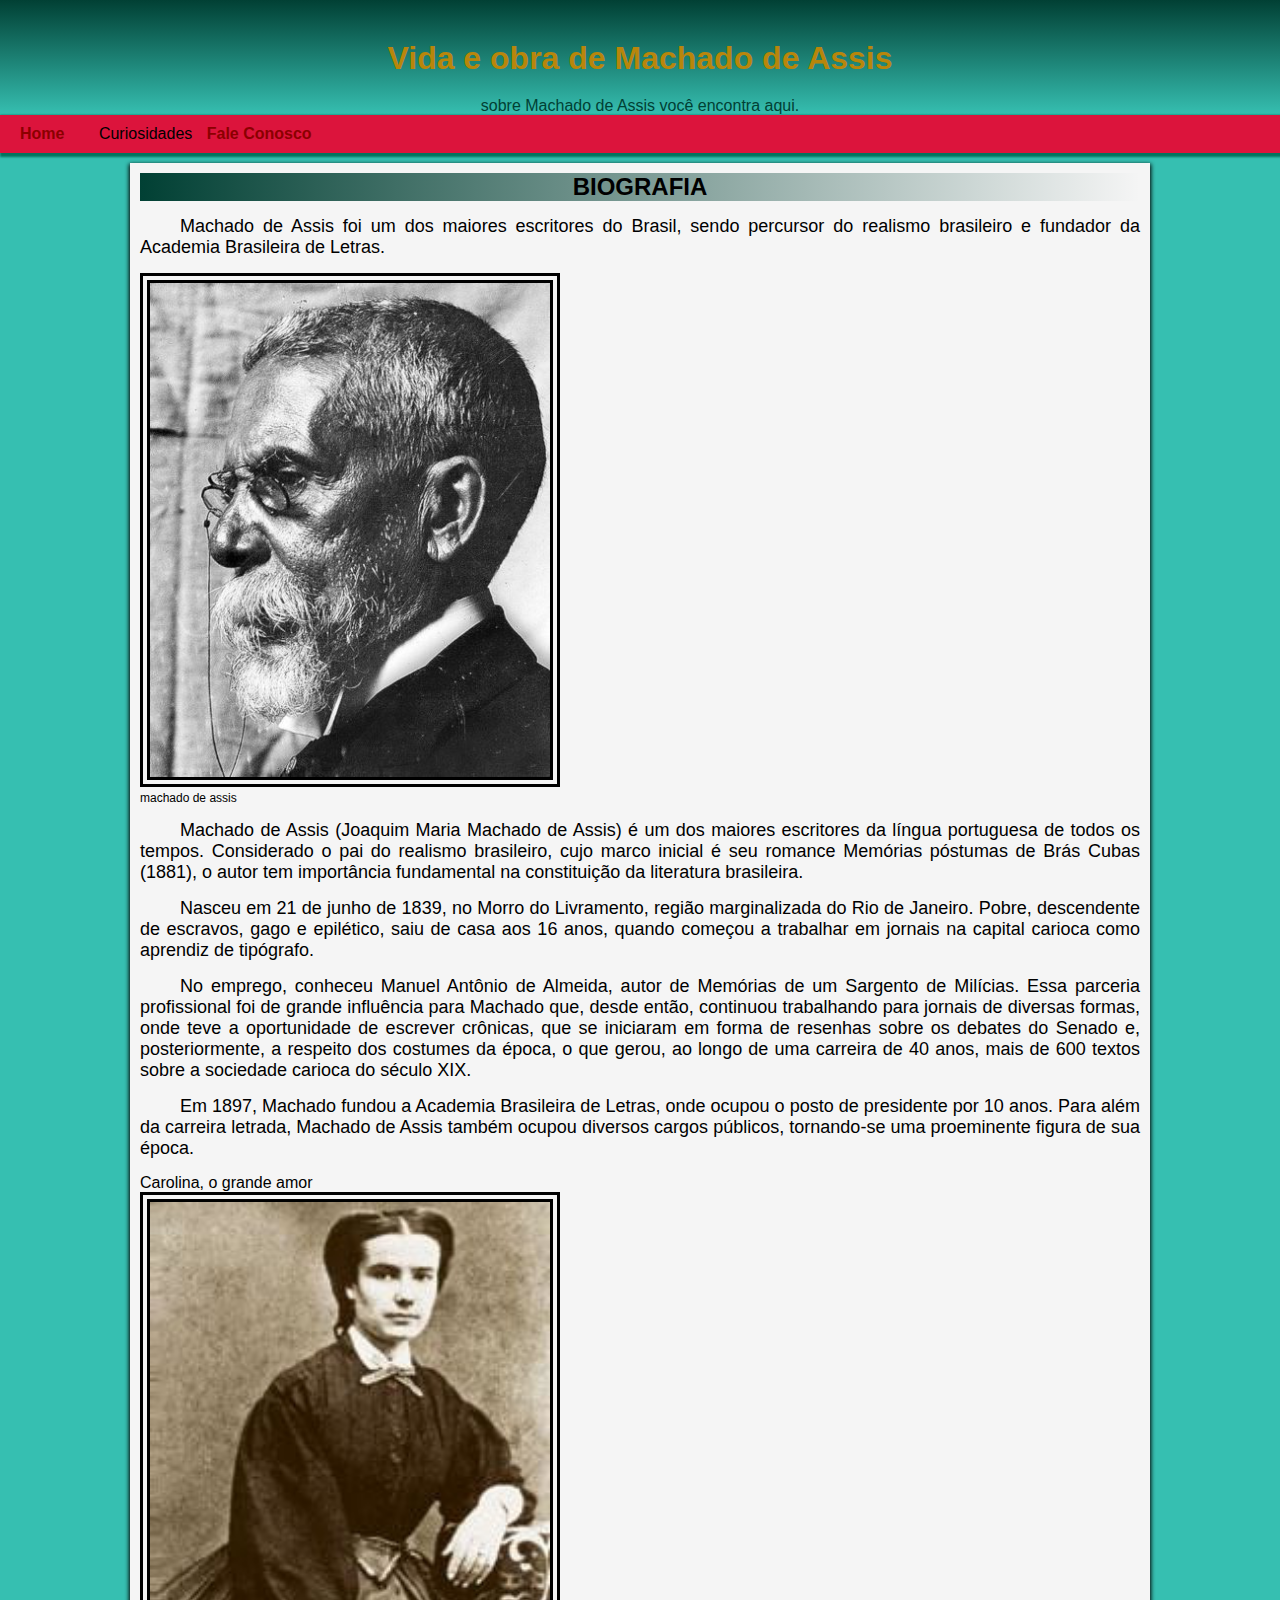
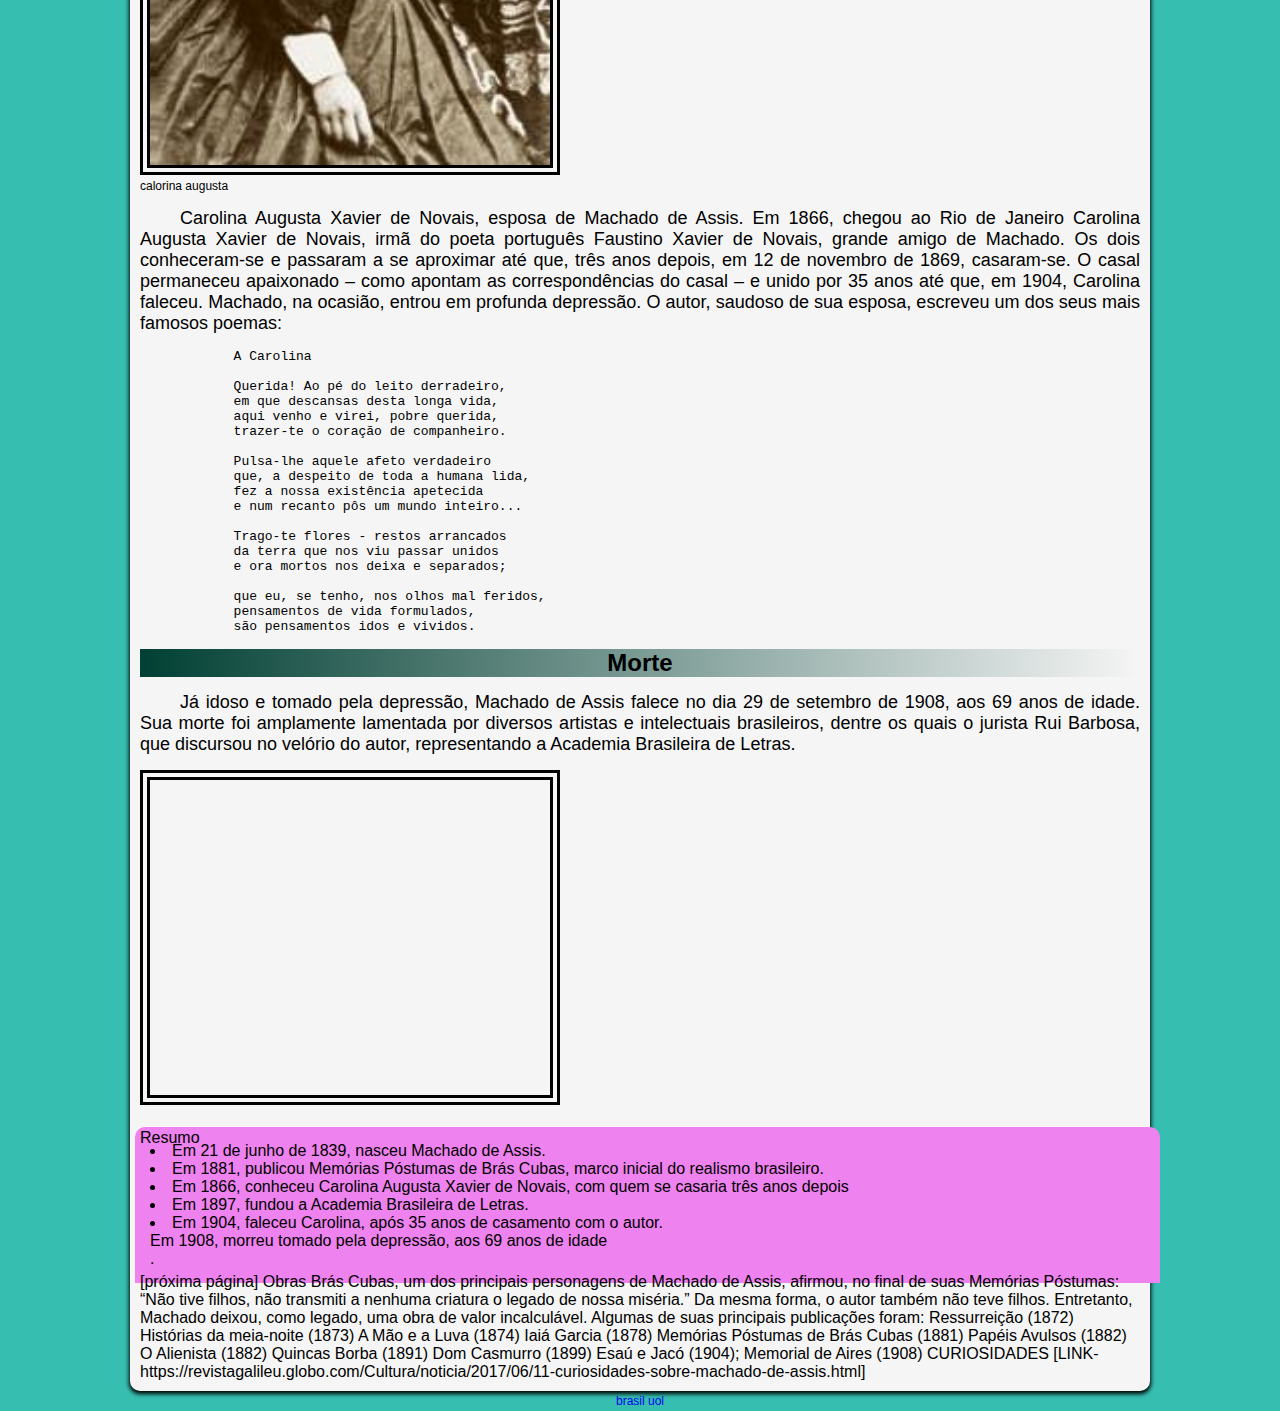
<file: index.html>
<!DOCTYPE html>
<html lang="en">
<head>
    <meta charset="UTF-8">
    <meta http-equiv="X-UA-Compatible" content="IE=edge">
    <meta name="viewport" content="width=device-width, initial-scale=1.0">
    <title>Document</title> <link rel="stylesheet" href="style.css"> <link rel="shortcut icon" href="favicon.ico"type="image/x-icon">
</head>
 <body>
    <header><H1>Vida e obra de Machado de Assis</H1>

    <p> sobre Machado de Assis você encontra aqui.</p></header>
    <nav>
    <a href="index.com"> Home  </a>
    <a href="#"></a>Curiosidades</a>
    <a href="#">Fale Conosco</a>
    </nav>
    
    <main>
        <article>
        <h2>BIOGRAFIA</h2>
        <p>Machado de Assis foi um dos maiores escritores do Brasil, sendo percursor do realismo brasileiro e fundador da Academia Brasileira de Letras.</p>
        
        <figure>
            <img src="WhatsApp Image 2023-04-20 at 16.16.26 (2).jpeg" alt="fotos de machado de assis"><figcaption>machado de assis</figcaption></figure>
              
        
        
        
        
        <p>Machado de Assis (Joaquim Maria Machado de Assis) é um dos maiores escritores da língua portuguesa de todos os tempos. Considerado o pai do realismo brasileiro, cujo marco inicial é seu romance Memórias póstumas de Brás Cubas (1881), o autor tem importância fundamental na constituição da literatura brasileira.</p>
        
    
        <p>Nasceu em 21 de junho de 1839, no Morro do Livramento, região marginalizada do Rio de Janeiro. Pobre, descendente de escravos, gago e epilético, saiu de casa aos 16 anos, quando começou a trabalhar em jornais na capital carioca como aprendiz de tipógrafo.</p>
        
        <p>No emprego, conheceu Manuel Antônio de Almeida, autor de Memórias de um Sargento de Milícias. Essa parceria profissional foi de grande influência para Machado que, desde então, continuou trabalhando para jornais de diversas formas, onde teve a oportunidade de escrever crônicas, que se iniciaram em forma de resenhas sobre os debates do Senado e, posteriormente, a respeito dos costumes da época, o que gerou, ao longo de uma carreira de 40 anos, mais de 600 textos sobre a sociedade carioca do século XIX.</p>
        
        
        <p>Em 1897, Machado fundou a Academia Brasileira de Letras, onde ocupou o posto de presidente por 10 anos. Para além da carreira letrada, Machado de Assis também ocupou diversos cargos públicos, tornando-se uma proeminente figura de sua época.</p>
        
        
        Carolina, o grande amor
        
        <figure> <img src="WhatsApp Image 2023-04-20 at 16.16.26 (3).jpeg" alt="carolina augusta"> <figcaption>calorina augusta</figcaption>

        </figure>
        <p>
            Carolina Augusta Xavier de Novais, esposa de Machado de Assis.
            
            Em 1866, chegou ao Rio de Janeiro Carolina Augusta Xavier de Novais, irmã do poeta português Faustino Xavier de Novais, grande amigo de Machado. Os dois conheceram-se e passaram a se aproximar até que, três anos depois, em 12 de novembro de 1869, casaram-se. O casal permaneceu apaixonado – como apontam as correspondências do casal – e unido por 35 anos até que, em 1904, Carolina faleceu. Machado, na ocasião, entrou em profunda depressão. O autor, saudoso de sua esposa, escreveu um dos seus mais famosos poemas:
        </p>
        
        <pre>
            A Carolina
            
            Querida! Ao pé do leito derradeiro,
            em que descansas desta longa vida,
            aqui venho e virei, pobre querida,
            trazer-te o coração de companheiro.
            
            Pulsa-lhe aquele afeto verdadeiro
            que, a despeito de toda a humana lida,
            fez a nossa existência apetecida
            e num recanto pôs um mundo inteiro...
            
            Trago-te flores - restos arrancados
            da terra que nos viu passar unidos
            e ora mortos nos deixa e separados;
            
            que eu, se tenho, nos olhos mal feridos,
            pensamentos de vida formulados,
            são pensamentos idos e vividos.
        </pre>
        
        <h2>Morte</h2>
        <p>Já idoso e tomado pela depressão, Machado de Assis falece no dia 29 de setembro de 1908, aos 69 anos de idade. Sua morte foi amplamente lamentada por diversos artistas e intelectuais brasileiros, dentre os quais o jurista Rui Barbosa, que discursou no velório do autor, representando a Academia Brasileira de Letras.</p>
        <iframe width="560" height="315" src="https://www.youtube.com/embed/mr6prpsWfXI" title="YouTube video player" frameborder="0" allow="accelerometer; autoplay; clipboard-write; encrypted-media; gyroscope; picture-in-picture; web-share" allowfullscreen></iframe>

        </article>
        Resumo
        
        <aside>
            <ul>
                <li>Em 21 de junho de 1839, nasceu Machado de Assis.</li>
                <li>Em 1881, publicou Memórias Póstumas de Brás Cubas, marco inicial do realismo brasileiro.</li>
                <li>Em 1866, conheceu Carolina Augusta Xavier de Novais, com quem se casaria três anos depois</li>
                <li>Em 1897, fundou a Academia Brasileira de Letras.</li>
                <li>Em 1904, faleceu Carolina, após 35 anos de casamento com o autor.</li>
                Em 1908, morreu tomado pela depressão, aos 69 anos de idade
            </ul>.
        </aside>
        [próxima página]
        Obras
        
        Brás Cubas, um dos principais personagens de Machado de Assis, afirmou, no final de suas Memórias Póstumas:
        
        “Não tive filhos, não transmiti a nenhuma criatura o legado de nossa miséria.”
        
        Da mesma forma, o autor também não teve filhos. Entretanto, Machado deixou, como legado, uma obra de valor incalculável. Algumas de suas principais publicações foram:
        
        Ressurreição (1872)
        Histórias da meia-noite (1873)
        A Mão e a Luva (1874)
        Iaiá Garcia (1878)
        Memórias Póstumas de Brás Cubas (1881)
        Papéis Avulsos (1882)
        O Alienista (1882)
        Quincas Borba (1891)
        Dom Casmurro (1899)
        Esaú e Jacó (1904);
        Memorial de Aires (1908)
        
        
        
        
        
        
        CURIOSIDADES
        [LINK- https://revistagalileu.globo.com/Cultura/noticia/2017/06/11-curiosidades-sobre-machado-de-assis.html]
    </main> <footer><a href=" https://brasilescola.uol.com.br/biografia/machado-de-assis.htm" target="_blank" rel="external"> brasil uol</a> 

    </footer>
    
</body>
</html>
</file>
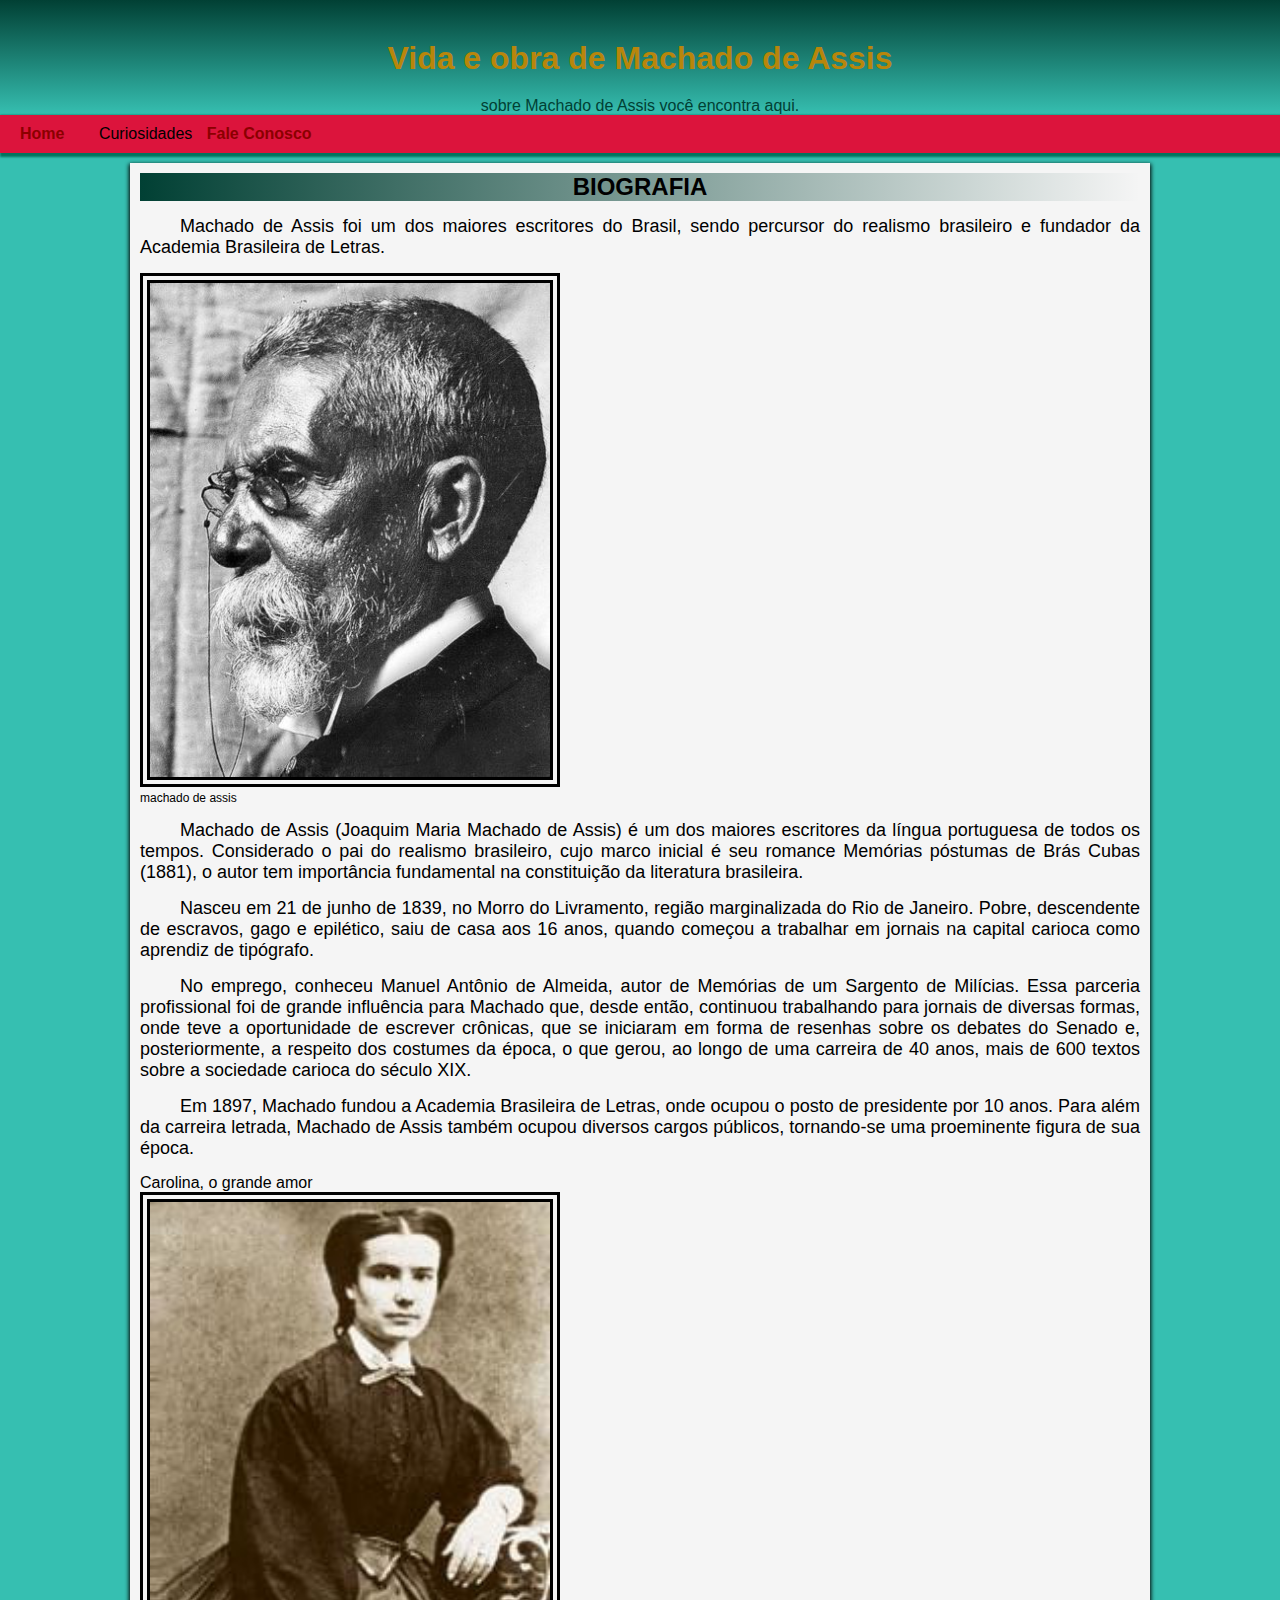
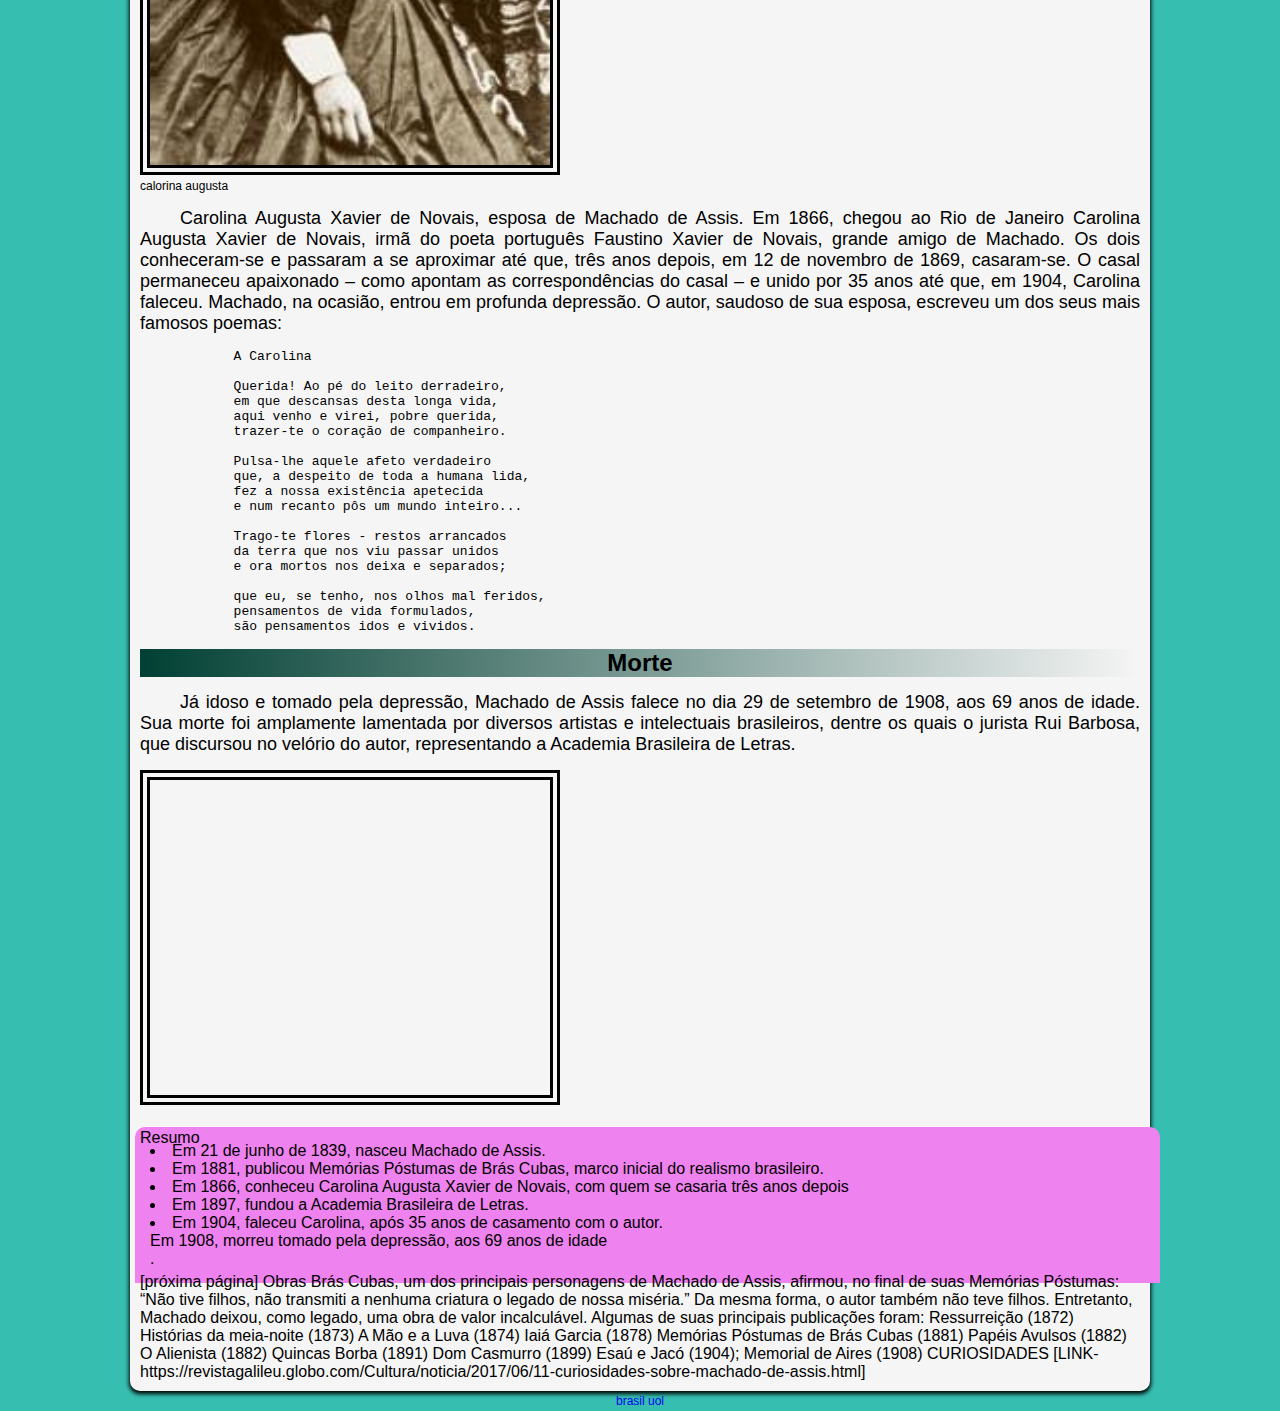
<file: ooo.html>
<!DOCTYPE html>
<html lang="en">
<head>
    <meta charset="UTF-8">
    <meta http-equiv="X-UA-Compatible" content="IE=edge">
    <meta name="viewport" content="width=device-width, initial-scale=1.0">
    <title>Document</title> <link rel="stylesheet" href="style.css"> <link rel="shortcut icon" href="favicon.ico"type="image/x-icon">
</head>
 <body>
    <header><H1>Vida e obra de Machado de Assis</H1>

    <p> sobre Machado de Assis você encontra aqui.</p></header>
    <nav>
    <a href="index.com"> Home  </a>
    <a href="#"></a>Curiosidades</a>
    <a href="#">Fale Conosco</a>
    </nav>
    
    <main>
        <article>
        <h2>BIOGRAFIA</h2>
        <p>Machado de Assis foi um dos maiores escritores do Brasil, sendo percursor do realismo brasileiro e fundador da Academia Brasileira de Letras.</p>
        
        <figure>
            <img src="WhatsApp Image 2023-04-20 at 16.16.26 (2).jpeg" alt="fotos de machado de assis"><figcaption>machado de assis</figcaption></figure>
              
        
        
        
        
        <p>Machado de Assis (Joaquim Maria Machado de Assis) é um dos maiores escritores da língua portuguesa de todos os tempos. Considerado o pai do realismo brasileiro, cujo marco inicial é seu romance Memórias póstumas de Brás Cubas (1881), o autor tem importância fundamental na constituição da literatura brasileira.</p>
        
    
        <p>Nasceu em 21 de junho de 1839, no Morro do Livramento, região marginalizada do Rio de Janeiro. Pobre, descendente de escravos, gago e epilético, saiu de casa aos 16 anos, quando começou a trabalhar em jornais na capital carioca como aprendiz de tipógrafo.</p>
        
        <p>No emprego, conheceu Manuel Antônio de Almeida, autor de Memórias de um Sargento de Milícias. Essa parceria profissional foi de grande influência para Machado que, desde então, continuou trabalhando para jornais de diversas formas, onde teve a oportunidade de escrever crônicas, que se iniciaram em forma de resenhas sobre os debates do Senado e, posteriormente, a respeito dos costumes da época, o que gerou, ao longo de uma carreira de 40 anos, mais de 600 textos sobre a sociedade carioca do século XIX.</p>
        
        
        <p>Em 1897, Machado fundou a Academia Brasileira de Letras, onde ocupou o posto de presidente por 10 anos. Para além da carreira letrada, Machado de Assis também ocupou diversos cargos públicos, tornando-se uma proeminente figura de sua época.</p>
        
        
        Carolina, o grande amor
        
        <figure> <img src="WhatsApp Image 2023-04-20 at 16.16.26 (3).jpeg" alt="carolina augusta"> <figcaption>calorina augusta</figcaption>

        </figure>
        <p>
            Carolina Augusta Xavier de Novais, esposa de Machado de Assis.
            
            Em 1866, chegou ao Rio de Janeiro Carolina Augusta Xavier de Novais, irmã do poeta português Faustino Xavier de Novais, grande amigo de Machado. Os dois conheceram-se e passaram a se aproximar até que, três anos depois, em 12 de novembro de 1869, casaram-se. O casal permaneceu apaixonado – como apontam as correspondências do casal – e unido por 35 anos até que, em 1904, Carolina faleceu. Machado, na ocasião, entrou em profunda depressão. O autor, saudoso de sua esposa, escreveu um dos seus mais famosos poemas:
        </p>
        
        <pre>
            A Carolina
            
            Querida! Ao pé do leito derradeiro,
            em que descansas desta longa vida,
            aqui venho e virei, pobre querida,
            trazer-te o coração de companheiro.
            
            Pulsa-lhe aquele afeto verdadeiro
            que, a despeito de toda a humana lida,
            fez a nossa existência apetecida
            e num recanto pôs um mundo inteiro...
            
            Trago-te flores - restos arrancados
            da terra que nos viu passar unidos
            e ora mortos nos deixa e separados;
            
            que eu, se tenho, nos olhos mal feridos,
            pensamentos de vida formulados,
            são pensamentos idos e vividos.
        </pre>
        
        <h2>Morte</h2>
        <p>Já idoso e tomado pela depressão, Machado de Assis falece no dia 29 de setembro de 1908, aos 69 anos de idade. Sua morte foi amplamente lamentada por diversos artistas e intelectuais brasileiros, dentre os quais o jurista Rui Barbosa, que discursou no velório do autor, representando a Academia Brasileira de Letras.</p>
        <iframe width="560" height="315" src="https://www.youtube.com/embed/mr6prpsWfXI" title="YouTube video player" frameborder="0" allow="accelerometer; autoplay; clipboard-write; encrypted-media; gyroscope; picture-in-picture; web-share" allowfullscreen></iframe>

        </article>
        Resumo
        
        <aside>
            <ul>
                <li>Em 21 de junho de 1839, nasceu Machado de Assis.</li>
                <li>Em 1881, publicou Memórias Póstumas de Brás Cubas, marco inicial do realismo brasileiro.</li>
                <li>Em 1866, conheceu Carolina Augusta Xavier de Novais, com quem se casaria três anos depois</li>
                <li>Em 1897, fundou a Academia Brasileira de Letras.</li>
                <li>Em 1904, faleceu Carolina, após 35 anos de casamento com o autor.</li>
                Em 1908, morreu tomado pela depressão, aos 69 anos de idade
            </ul>.
        </aside>
        [próxima página]
        Obras
        
        Brás Cubas, um dos principais personagens de Machado de Assis, afirmou, no final de suas Memórias Póstumas:
        
        “Não tive filhos, não transmiti a nenhuma criatura o legado de nossa miséria.”
        
        Da mesma forma, o autor também não teve filhos. Entretanto, Machado deixou, como legado, uma obra de valor incalculável. Algumas de suas principais publicações foram:
        
        Ressurreição (1872)
        Histórias da meia-noite (1873)
        A Mão e a Luva (1874)
        Iaiá Garcia (1878)
        Memórias Póstumas de Brás Cubas (1881)
        Papéis Avulsos (1882)
        O Alienista (1882)
        Quincas Borba (1891)
        Dom Casmurro (1899)
        Esaú e Jacó (1904);
        Memorial de Aires (1908)
        
        
        
        
        
        
        CURIOSIDADES
        [LINK- https://revistagalileu.globo.com/Cultura/noticia/2017/06/11-curiosidades-sobre-machado-de-assis.html]
    </main> <footer><a href=" https://brasilescola.uol.com.br/biografia/machado-de-assis.htm" target="_blank" rel="external"> brasil uol</a> 

    </footer>
    
</body>
</html>
</file>
<file: style.css>
@charset "UTF-8"; :root{--cor1:  #36BFB1;--cor2:#038C73 ;--cor3 : #014034  ;  ;--cor4: #02735E;}
@import url('https://fonts.googleapis.com/css2? family= Atma & family= Galada & family= Vina+Sans & display=swap');

*{margin: 0;padding: 0%;} 
body{background-color: var(--cor1);font-family:'roboto',sans-serif ;} 
header{background-image: linear-gradient(to bottom,var(--cor3),var(--cor1));min height: 150px;text-align:center; padding-top :40px} 
header > h1 {color: darkgoldenrod; font-weight: 800px;margin-bottom: 20px ;}
header>P {color: var(--cor3)} 

nav{background-color: crimson;padding:10px ;box-shadow:2px 2px 2px 2px #02735E;}

nav > a{color: darkred;padding:10px ;text-decoration: none;font-weight:bold ;border-radius:3px ;transition-duration: 0.5;}
nav > a:hover{background-color:var(--cor3) ;color: crimson ;font-size:40px ;} main{background-color: whitesmoke;min-width:200px ;max-width: 1000px;margin:auto;margin-top:10px ;padding:10px ;border-bottom-left-radius:10px ;border-bottom-right-radius:10px ;box-shadow:0px 2px 4px 1px ;}
main h2{background-image:linear-gradient(to right,var(--cor3), transparent) ;text-align: center;}

main p{font-size: 18px;text-align: justify;text-indent: 40px;margin:15px 0px ;} 
img, iframe{width: 40%;border: 10px double black;}
figcaption{font-size:12px ;}
aside{background-color:var(--cor2) ;padding: 10px;border-radius:5px ;} aside >ul{list-style-position: inside;text-align: justify;} aside{background-color: violet;padding: 15px;margin:-20px -20px -10px -5px;border-radius:10px 10px 0px 0px ;}
iframe{margin-bottom:20px ;} 
footer{font-size: 12px ;text-align: center;padding: 3px;}
footer> a{font-weight:10px ;text-decoration-line:none ;}
</file>
